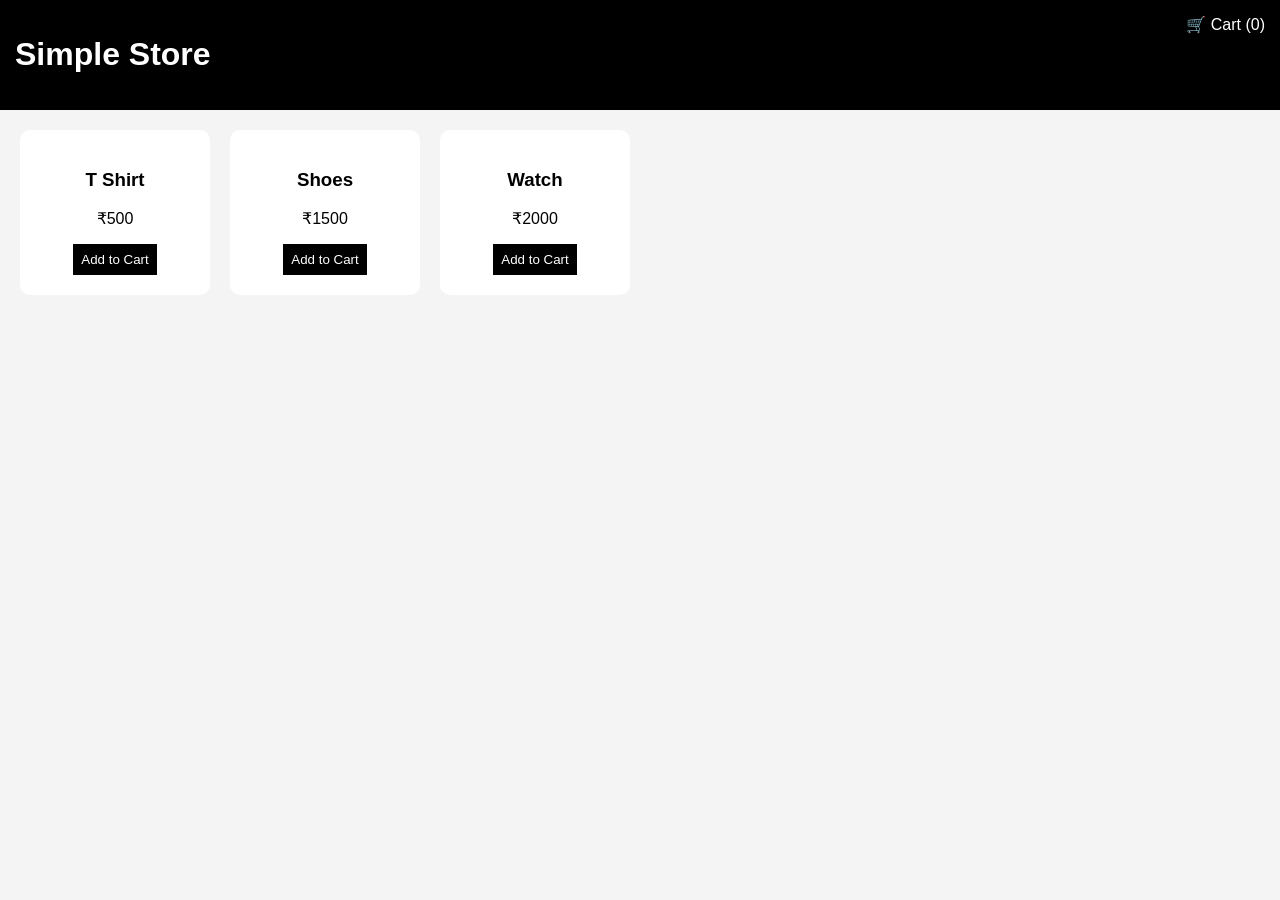
<file: index.html>
<!DOCTYPE html>
<html>
<head>
<title>Simple Store</title>
<link rel="stylesheet" href="style.css">
</head>

<body>

<header>
<h1>Simple Store</h1>
<a href="cart.html">🛒 Cart (<span id="cart-count">0</span>)</a>
</header>

<div class="container">

<div class="product">
<h3>T Shirt</h3>
<p>₹500</p>
<button onclick="addToCart('T Shirt',500)">Add to Cart</button>
</div>

<div class="product">
<h3>Shoes</h3>
<p>₹1500</p>
<button onclick="addToCart('Shoes',1500)">Add to Cart</button>
</div>

<div class="product">
<h3>Watch</h3>
<p>₹2000</p>
<button onclick="addToCart('Watch',2000)">Add to Cart</button>
</div>

</div>

<script src="script.js"></script>

</body>
</html>
</file>
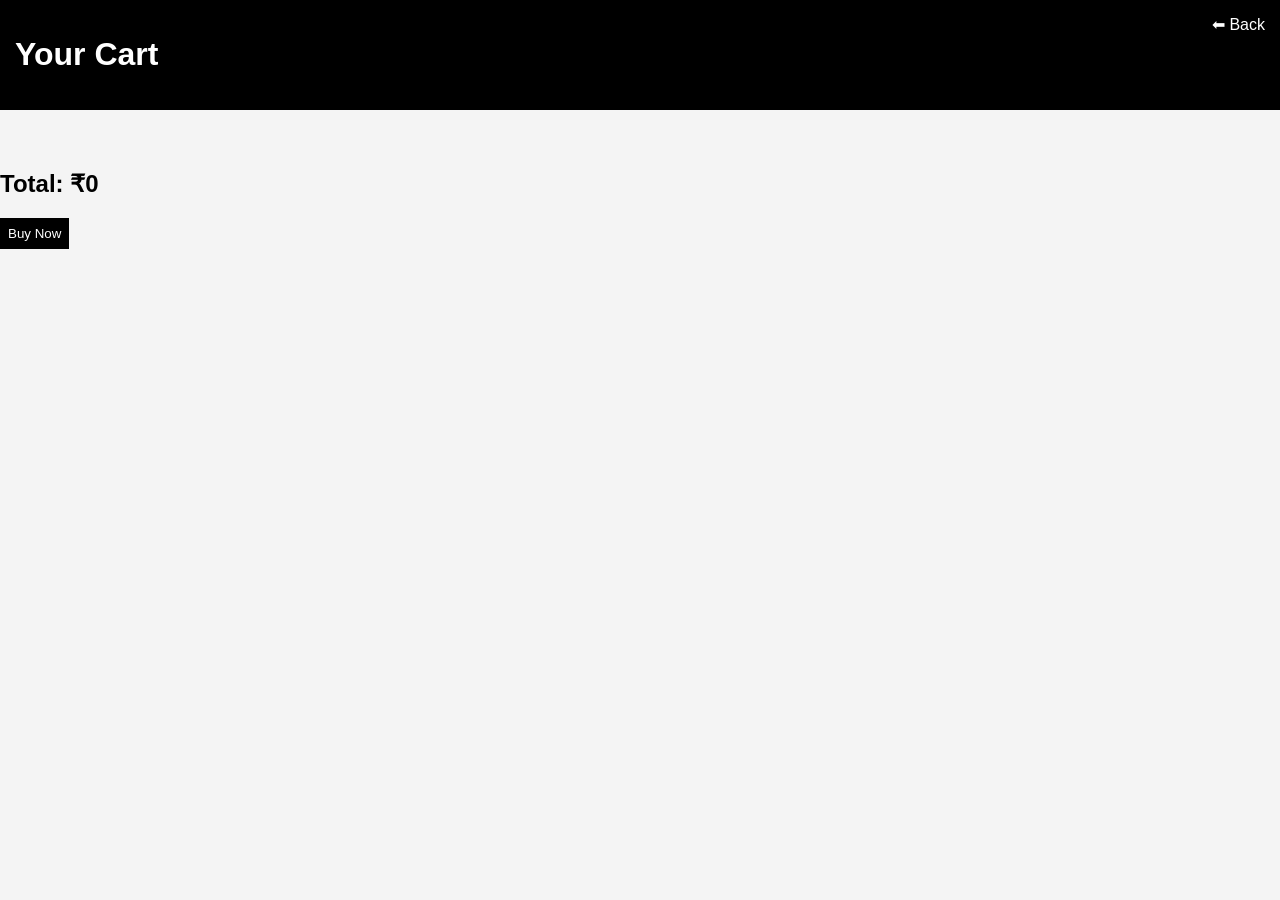
<file: cart.html>
<!DOCTYPE html>
<html>
<head>
<title>Your Cart</title>
<link rel="stylesheet" href="style.css">
</head>

<body>

<header>
<h1>Your Cart</h1>
<a href="index.html">⬅ Back</a>
</header>

<div id="cart-items"></div>

<h2 id="total"></h2>

<button onclick="buyNow()">Buy Now</button>

<script src="script.js"></script>

</body>
</html>
</file>
<file: style.css>
body{
font-family: Arial;
margin:0;
background:#f4f4f4;
}

header{
background:black;
color:white;
padding:15px;
display:flex;
justify-content:space-between;
}

a{
color:white;
text-decoration:none;
}

.container{
display:flex;
gap:20px;
padding:20px;
}

.product{
background:white;
padding:20px;
border-radius:10px;
width:150px;
text-align:center;
}

button{
background:black;
color:white;
border:none;
padding:8px;
cursor:pointer;
}

#cart-items{
padding:20px;
}
</file>
